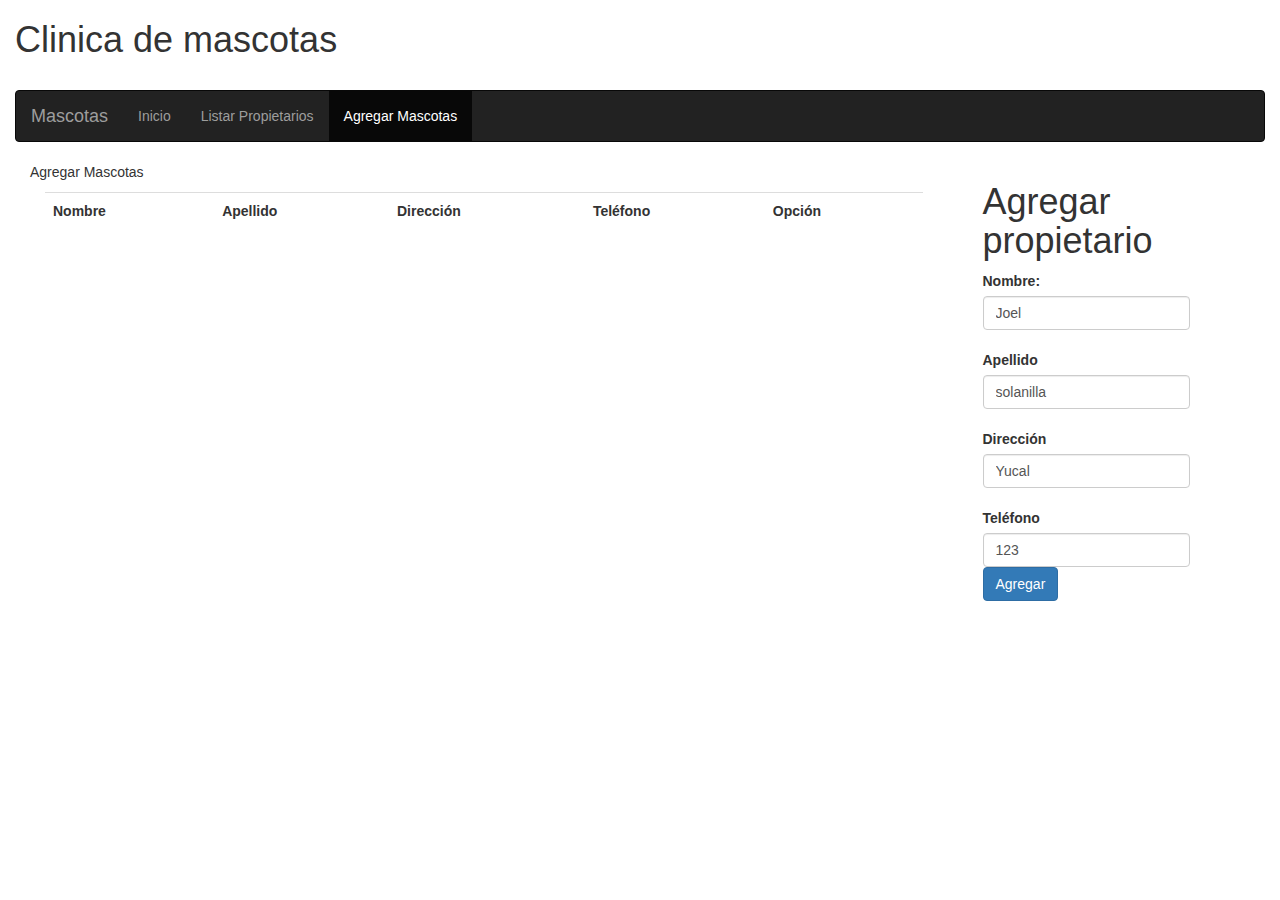
<file: formularios.html>
<!DOCTYPE html>
<html lang="en">
<head>
    <title>Clinica de mascostas</title>
  <meta charset="utf-8">
  <meta name="viewport" content="width=device-width, initial-scale=1">
  <link rel="stylesheet" href="https://maxcdn.bootstrapcdn.com/bootstrap/3.4.1/css/bootstrap.min.css">
  <script src="https://ajax.googleapis.com/ajax/libs/jquery/3.4.1/jquery.min.js"></script>
  <script src="https://maxcdn.bootstrapcdn.com/bootstrap/3.4.1/js/bootstrap.min.js"></script>
  <link rel="stylesheet" href="./css/estilo.css">

</head>
<body>


<!-- 
<div class="container p-3 my-3 bg-primary text-white azul ">
  <h1>Club de Baloncesto</h1>
 
</div>
-->



<div class="container-fluid ">




  <div class=" borde">
    <h1 class="">Clinica de mascotas</h1>
  <br>
  <nav class="navbar navbar-inverse">
    
    <div class="navbar-header">
      <a class="navbar-brand" href="#">Mascotas</a>
    </div>
    <ul class="nav navbar-nav">
      <li ><a href="index.html">Inicio</a></li>
      <li><a href="formularios2.html">Listar Propietarios</a></li>
      <li class="active"><a href="formularios.html">Agregar Mascotas</a></li>
      
    </ul>

  
  </nav>
<div class="container-fluid">

<!-- grid-->

  <div class="row">
    <div class="col-md-9">
      <p>Agregar Mascotas</p>
         <div class="container-fluid contenedor"> 
  <table class="table table-dark " id="tabladd">
    
      <tr>
     <th>Nombre</th>
     <th>Apellido</th>
     <th>Dirección</th>
     <th>Teléfono</th>
     <th>Opción</th>

        
      </tr>
       
  </table>
</div>  
    </div>
    <div class=" col-md-3">
    <!-- contenedor der-->
<div class="conte_derecho container-fluid">
  <h1>Agregar propietario</h1>
  <form class="form-inline" action="/action_page.php">
    <div class="form">
      <label for="email">Nombre:   </label>
      <input type="text " class="form-control ancho" id="Password2" value="Joel">
    </div>
    <br>
    <div class="form">
      <label for="pwd">Apellido     </label>
      <input type="text " class="form-control ancho" id="Password3" value="solanilla">
    </div>
    <br>
    <div class="form">
      <label for="pwd">Dirección  </label>
      <input type="text " class="form-control ancho" id="Password4" value="Yucal">
    </div>
    <br>
    <div class="form">
      <label for="pwd">Teléfono        </label>
      <input type="text " class="form-control ancho" id="Password5" value="123">
    </div>

    
    <button type="button" class="btn btn-primary" id="bot" >Agregar</button>
  </form>

<br><br><br>

<!-- contenedor izq 2 -->
<div class="conte_derecho2">
  <h2>Agregar Mascota</h2>
  <h3>Propietario:<label  id="labelPropietario">sadsadad</label></h3>
  

  <form class="form-inline" action="/action_page.php">
    <div class="form">
      <label for="email">Nombre:   &nbsp;    &nbsp;  &nbsp;  &nbsp;</label>
      <input type="text " class="form-control ancho" id="mascota1" >
    </div>
    <br>
    <div class="form">
      <label for="pwd">Tipo         &nbsp;    &nbsp;  &nbsp;  &nbsp;      </label>
      <select name="" id="mascota2" >
        <option >Seleccione</option>
<option >Vaca</option>
<option >Jirafa</option>
<option >Unicornio</option>
<option >Dragón</option>
      </select>
     
    </div>
    <br>
    <div class="form">
      <label for="pwd">Fecha N             &nbsp;  &nbsp;  &nbsp;      </label>

      <input type="date" id="mascota3" name="birthday">


      
    </div>
    <br>
   

    
    <button type="button" class="btn btn-danger botMascota" id="ll" >Agregar</button>
  </form>
</div >



<!-- tabla derecha -->
<div class="container-fluid "> 
  <table class="table table-dark  " id="tablaMascota">
  <tr>
  <th>Nombre</th>
  <th>tipo</th>
  <th>Fecha Nacimiento</th>
  </tr>
  
  </table>
</div>
  </div>
    </div>
  </div>
  </div>
</div>
</div>

</div>



    
    <script src="https://code.jquery.com/jquery-3.4.1.slim.min.js" integrity="sha384-J6qa4849blE2+poT4WnyKhv5vZF5SrPo0iEjwBvKU7imGFAV0wwj1yYfoRSJoZ+n" crossorigin="anonymous"></script>
    <script src="https://cdn.jsdelivr.net/npm/popper.js@1.16.0/dist/umd/popper.min.js" integrity="sha384-Q6E9RHvbIyZFJoft+2mJbHaEWldlvI9IOYy5n3zV9zzTtmI3UksdQRVvoxMfooAo" crossorigin="anonymous"></script>
    <script src="https://stackpath.bootstrapcdn.com/bootstrap/4.4.1/js/bootstrap.min.js" integrity="sha384-wfSDF2E50Y2D1uUdj0O3uMBJnjuUD4Ih7YwaYd1iqfktj0Uod8GCExl3Og8ifwB6" crossorigin="anonymous"></script>
    
    <script src="./js/funciones.js"> 
</script>

</body>
</html>
</file>
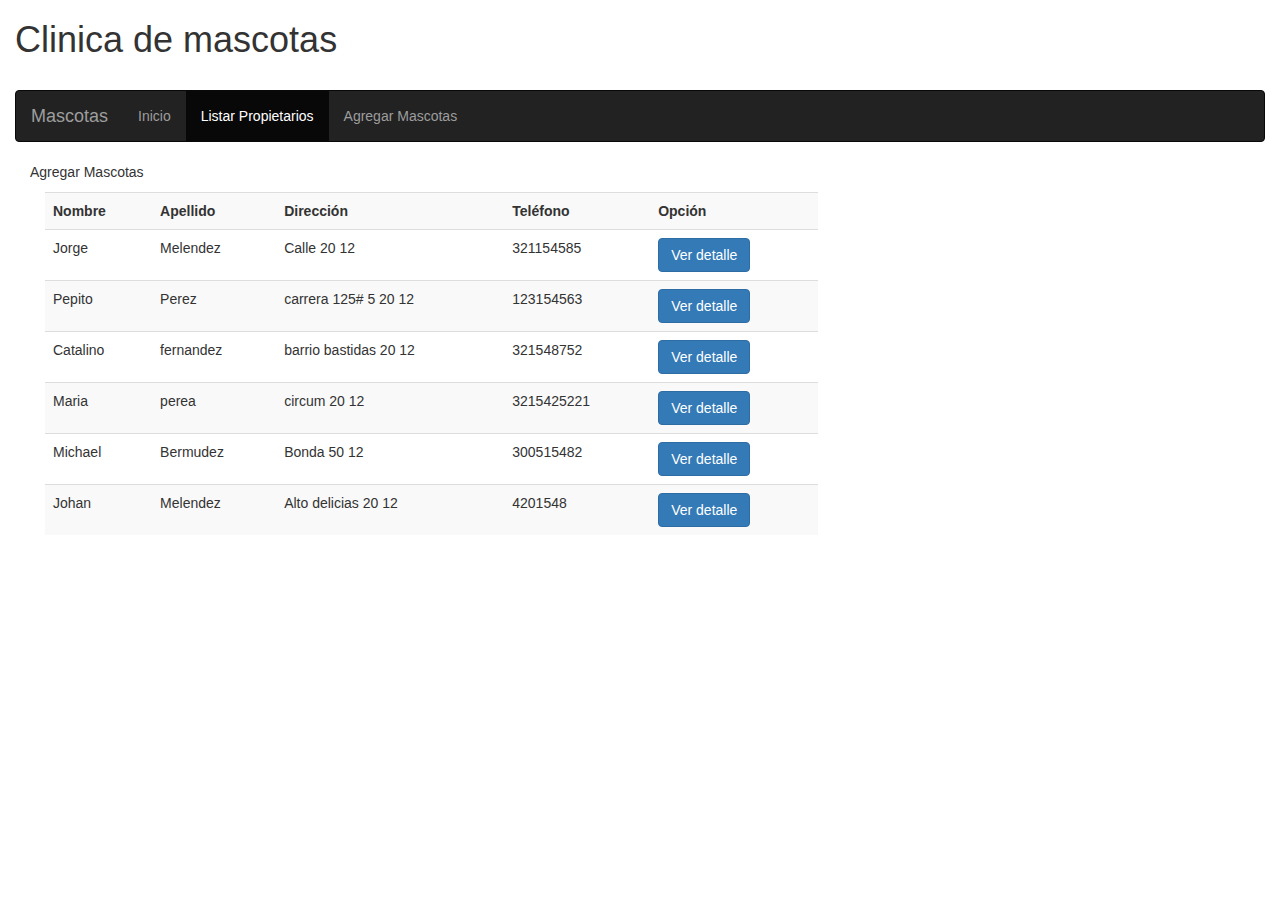
<file: formularios2.html>
<!DOCTYPE html>
<html lang="en">
<head>
    <title>Clinica de mascostas</title>
  <meta charset="utf-8">
  <meta name="viewport" content="width=device-width, initial-scale=1">
  <link rel="stylesheet" href="https://maxcdn.bootstrapcdn.com/bootstrap/3.4.1/css/bootstrap.min.css">
  <script src="https://ajax.googleapis.com/ajax/libs/jquery/3.4.1/jquery.min.js"></script>
  <script src="https://maxcdn.bootstrapcdn.com/bootstrap/3.4.1/js/bootstrap.min.js"></script>
  <link rel="stylesheet" href="./css/estilo.css">

</head>
<body>


<!--
<div class="container p-3 my-3 bg-primary text-white azul ">
  <h1>Club de Baloncesto</h1>

</div>
-->



<div class="container-fluid ">




  <div class=" borde">
    <h1 class="">Clinica de mascotas</h1>
  <br>
  <nav class="navbar navbar-inverse">

    <div class="navbar-header">
      <a class="navbar-brand" href="#">Mascotas</a>
    </div>
    <ul class="nav navbar-nav">
      <li ><a href="index.html">Inicio</a></li>
      <li class="active"><a href="formularios2.html">Listar Propietarios</a></li>
      <li ><a href="formularios.html">Agregar Mascotas</a></li>

    </ul>


  </nav>
<div class="container-fluid">

<!-- grid-->

  <div class="row">
    <div class="col-sm-8">
      <p>Agregar Mascotas</p>
         <div class="container-fluid contenedor">
  <table class="table table-striped " id="tabladd">
     <!--fila-->
      <tr>
     <th>Nombre</th>
     <th>Apellido</th>
     <th>Dirección</th>
     <th>Teléfono</th>
     <th>Opción</th>
      </tr>
      <!--fila-->
      <tr>
        <td>Jorge</td>
        <td>Melendez</td>
        <td>Calle 20 12</td>
        <td>321154585</td>
        <td><button type='submit' class='btn btn-primary ver_detalle' id='et' > Ver detalle</button></td>
         </tr>
         <!--fila-->
         <tr>
          <td>Pepito</td>
          <td>Perez</td>
          <td>carrera 125# 5 20 12</td>
          <td>123154563</td>
          <td><button type='submit' class='btn btn-primary ver_detalle' id='et' > Ver detalle</button></td>
           </tr>
           <!--fila-->
           <tr>
            <td>Catalino</td>
            <td>fernandez</td>
            <td>barrio bastidas 20 12</td>
            <td>321548752</td>
            <td><button type='submit' class='btn btn-primary ver_detalle' id='et' > Ver detalle</button></td>
             </tr>
             <!--fila-->
             <tr>
              <td>Maria</td>
              <td>perea</td>
              <td>circum  20 12</td>
              <td>3215425221</td>
              <td><button type='submit' class='btn btn-primary ver_detalle' id='et' >Ver detalle</button></td>
               </tr>
               <!--fila-->
               <tr>
                <td>Michael</td>
                <td>Bermudez</td>
                <td>Bonda 50 12</td>
                <td>300515482</td>
                <td><button type='submit' class='btn btn-primary ver_detalle' id='et' > Ver detalle</button></td>
                 </tr>
                 <!--fila-->
                 <tr>
                  <td>Johan</td>
                  <td>Melendez</td>
                  <td>Alto delicias 20 12</td>
                  <td>4201548</td>
                  <td><button type='submit' class='btn btn-primary ver_detalle' id='et' > Ver detalle</button></td>
                   </tr>
                   <!--fila-->
  </table>
</div>
    </div>
    <div class=" col-md-3">
    <!-- contenedor der-->
<div class="conte_derecho container-fluid">
  <h1>Agregar propietario</h1>
  <form class="form-inline" action="/action_page.php">
    <div class="form">
      <label for="email">Nombre:   </label>
      <input type="text " class="form-control ancho" id="textnombre">
    </div>
    <br>
    <div class="form">
      <label for="pwd">Apellido     </label>
      <input type="text " class="form-control ancho" id="textapellido" >
    </div>
    <br>
    <div class="form">
      <label for="pwd">Dirección  </label>
      <input type="text " class="form-control ancho" id="textdireccion" >
    </div>
    <br>
    <div class="form">
      <label for="pwd">Teléfono        </label>
      <input type="text " class="form-control ancho" id="texttelefono" >
    </div>

    
    <button type="button" class="btn btn-primary bot" id="bot" >Editar y Guardar</button>
  </form>

<br><br><br>

<!-- contenedor izq 2 -->
<div class="conte_derecho2">
  <h2>Agregar Mascota</h2>
  <h3>Propietario:<label  id="labelPropietario">sadsadad</label></h3>


  <form class="form-inline" action="/action_page.php">
    <div class="form">
      <label for="email">Nombre:   &nbsp;    &nbsp;  &nbsp;  &nbsp;</label>
      <input type="text " class="form-control ancho" id="mascota1" >
    </div>
    <br>
    <div class="form">
      <label for="pwd">Tipo         &nbsp;    &nbsp;  &nbsp;  &nbsp;      </label>
      <select name="" id="mascota2" >
        <option >Seleccione</option>
<option >Vaca</option>
<option >Jirafa</option>
<option >Unicornio</option>
<option >Dragón</option>
      </select>

    </div>
    <br>
    <div class="form">
      <label for="pwd">Fecha N             &nbsp;  &nbsp;  &nbsp;      </label>

      <input type="date" id="mascota3" name="birthday">



    </div>
    <br>



    <button type="button" class="btn btn-danger botMascota" id="ll" >Agregar</button>
  </form>
</div >



<!-- tabla derecha -->
<div class="container-fluid ">
  <table class="table table-dark  " id="tablaMascota">
  <!--fila-->
    <tr >
    <th>Propietario</th>
  <th>Nombre</th>
  <th>tipo</th>
  <th>Fecha Nacimiento</th>
  </tr>

  <!--fila-->
  <tr >
    <td>Jorge</td>
    <td>negra</td>
    <td>vaca</td>
    <td>2020/03/2019</td>
    </tr>
    <!--fila-->
  <tr>
    <td>Pepito</td>
    <td>negra</td>
    <td>dragón</td>
    <td>2020/03/2019</td>
    </tr>
    <!--fila-->
  <tr>
    <td>Catalino</td>
    <td>negra</td>
    <td>vaca</td>
    <td>2020/03/2019</td>
    </tr>
    <!--fila-->
  <tr>
    <td>Maria</td>
    <td>negra</td>
    <td>dragón</td>
    <td>2020/03/2019</td>
    </tr>
    <!--fila-->
  <tr>
    <td>Michael</td>
    <td>negra</td>
    <td>unicornio</td>
    <td>2020/03/2019</td>
    </tr>
    <!--fila-->
  <tr>
    <td>Johan</td>
    <td>negra</td>
    <td>dragón</td>
    <td>2020/03/2019</td>
    </tr>
    <!--fila-->
  <tr>
    <td>Maria</td>
    <td>negra</td>
    <td>unicornio</td>
    <td>2020/03/2019</td>
    </tr>
    <!--fila-->
  <tr>
    <td>Pepito</td>
    <td>negra</td>
    <td>dragón</td>
    <td>2020/03/2019</td>
    </tr>
    <!--fila-->
  <tr>
    <td>Jorge</td>
    <td>negra</td>
    <td>unicornio</td>
    <td>2020/03/2019</td>
    </tr>
    <!--fila-->
  <tr>
    <td>Jorge</td>
    <td>negra</td>
    <td>dragón</td>
    <td>2020/03/2019</td>
    </tr>
    <!--fila-->
  <tr>
    <td>Maria</td>
    <td>rojo Verdoso</td>
    <td>dragón</td>
    <td>2020/03/2019</td>
    </tr>
    <!--fila-->
  <tr>
    <td>Catalino</td>
    <td>violeta</td>
    <td>Jirafa</td>
    <td>2020/03/2019</td>
    </tr>
    <!--fila-->
  <tr>
    <td>Catalino</td>
    <td>negra</td>
    <td>vaca</td>
    <td>2020/03/2019</td>
    </tr>
    <!--fila-->
  <tr>
    <td>Jorge</td>
    <td>azul</td>
    <td>Jirafa</td>
    <td>2020/03/2019</td>
    </tr>
    <!--fila-->
  <tr>
    <td>Catalino</td>
    <td>verde</td>
    <td>Jirafa</td>
    <td>2020/03/2019</td>
    </tr>


  </table>
</div>
  </div>
    </div>
  </div>
  </div>
</div>
</div>

</div>




    <script src="https://code.jquery.com/jquery-3.4.1.slim.min.js" integrity="sha384-J6qa4849blE2+poT4WnyKhv5vZF5SrPo0iEjwBvKU7imGFAV0wwj1yYfoRSJoZ+n" crossorigin="anonymous"></script>
    <script src="https://cdn.jsdelivr.net/npm/popper.js@1.16.0/dist/umd/popper.min.js" integrity="sha384-Q6E9RHvbIyZFJoft+2mJbHaEWldlvI9IOYy5n3zV9zzTtmI3UksdQRVvoxMfooAo" crossorigin="anonymous"></script>
    <script src="https://stackpath.bootstrapcdn.com/bootstrap/4.4.1/js/bootstrap.min.js" integrity="sha384-wfSDF2E50Y2D1uUdj0O3uMBJnjuUD4Ih7YwaYd1iqfktj0Uod8GCExl3Og8ifwB6" crossorigin="anonymous"></script>

    <script src="./js/funciones_verdetalle.js">
</script>

</body>
</html>
</file>
<file: css/estilo.css>
#elim{
    background-color: red;
}
.col-md-3{
    float: right;
}
.col-md-9{
    float: left;
}

/*
.titulo{
    color: white;
    text-align: center ;
    background-color: rgb(46, 154, 241);
    padding: 30px 15px;
}
.colo :hover{
    background-color: rgb(46, 154, 241);

}
.contenedor{
    float: left;
    width: 900px;
    border: 1px solid rgb(17, 113, 168);
}
.conte_derecho{
    float: right;
    width: 400px;
    height: 500px;
  
}
.ancho{
    width: 300px;
}
#tablaMascota{
    width: 400px;
    
}
*/
</file>
